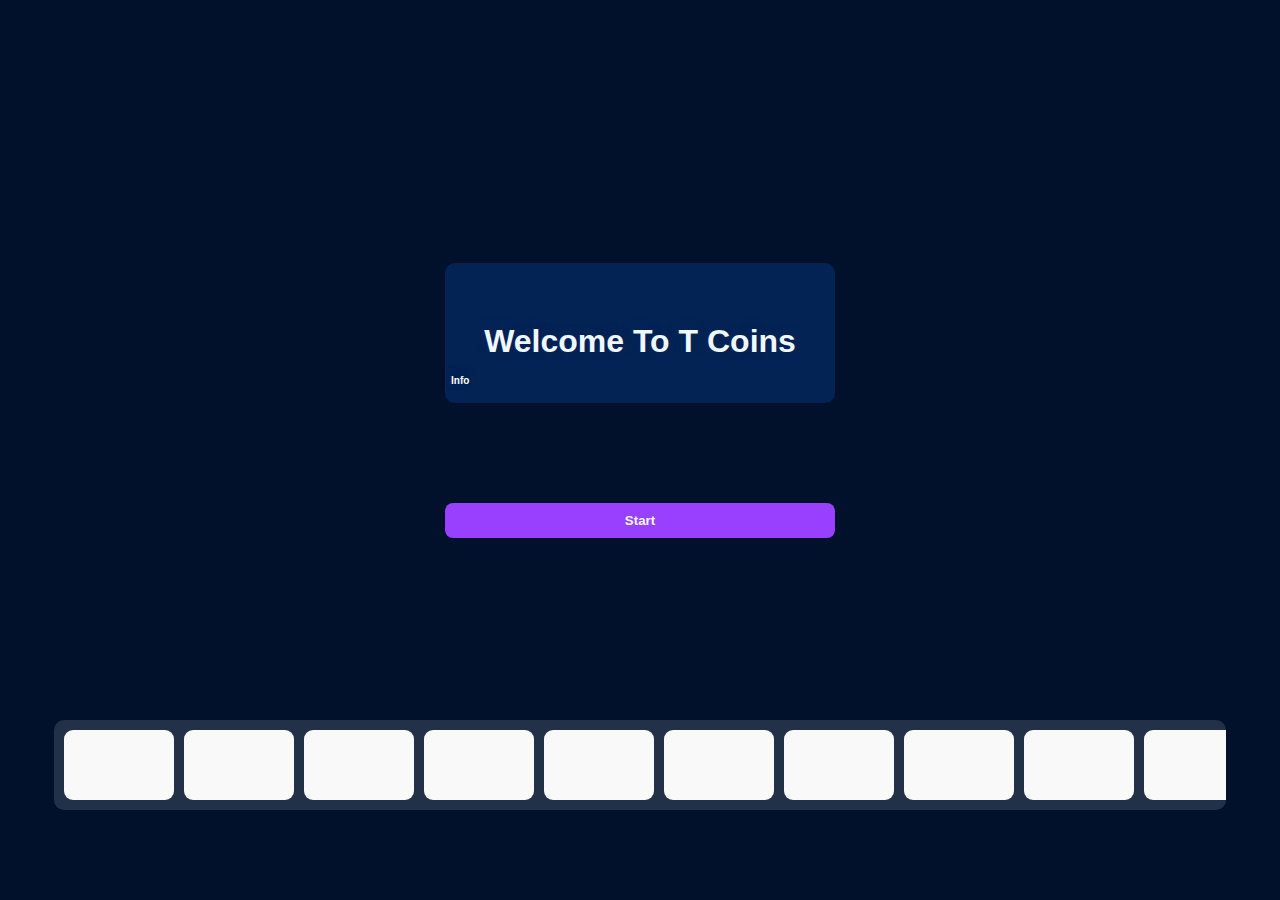
<file: index.html>
<!DOCTYPE html>
<html lang="en">
<head>
    <meta charset="UTF-8">
    <meta name="viewport" content="width=device-width, initial-scale=1.0">
    <title>Welcome To T Coins</title>
    <link rel="stylesheet" href="style.css">
</head>
<body>
    <!-- main container  -->
     
    <div class="container">

        <div class="title-page">
            <h1>Welcome To T Coins</h1>
            <a href="#">Info</a>
        </div>
        <button type="button" id="start-btn"> Start </button>
    </div>
    <div class="ads-box">
        <div class="ads"></div>
        <div class="ads"></div>
        <div class="ads"></div>
        <div class="ads"></div>
        <div class="ads"></div>
        <div class="ads"></div>
        <div class="ads"></div>
        <div class="ads"></div>
        <div class="ads"></div>
        <div class="ads"></div>
        <div class="ads"></div>
        <div class="ads"></div>
        <div class="ads"></div>
        <div class="ads"></div>
        <div class="ads"></div>
    </div>


    <script type="module" src="script.js"></script>
</body>
</html>
</file>
<file: style.css>
*{
    margin: 0;
    padding: 0;
    
}

body {
    justify-content: center;
    align-items: center;
    display: flex;
    height: 100vh;
    background: #01112b;
    font-family: 'Trebuchet MS', 'Lucida Sans Unicode', 'Lucida Grande', 'Lucida Sans', Arial, sans-serif;
    
}

.title-page {
    padding: 20px;
    color: aliceblue;
    border-radius: 10px;
    position: relative;
    top: -100px;
    background: #042355;
    height: 100px;
    width: 350px;
    text-align: center;
    font-weight: bold;
    text-shadow: -2px -2px 9px #042355;
    font-family: 'Trebuchet MS', 'Lucida Sans Unicode', 'Lucida Grande', 'Lucida Sans', Arial, sans-serif;

}
.title-page h1 {
margin-top: 40px;
}
#start-btn {
    width: 100%;
    padding: 10px;
    border-radius: 8px;
    font-weight: bold;
    background: rgb(153, 64, 255);
    border: none;
    outline: none;
    color: aliceblue;
    cursor: pointer;
}

.title-page a {
    color: #fff;
    text-decoration: none;
    position: absolute;
    left: 6px;
    top: 80%;
    font-size: 10px;
    animation-name: a;
    animation-duration: 1s;
    animation-iteration-count: infinite;
    animation-play-state: running;
}
@keyframes a {
    0% {
        color: rgb(210, 234, 250);
    }
    50% {
        color: rgb(115, 115, 245);
    }
    100%{
        color: rgb(25, 177, 248);
    }
}
.title-page a:hover {
    text-decoration: underline;
}
.ads-box {
    position: absolute;
    top: 80%;
    background: #ffffff23;
    height: 70px;
    width: 90%;
    padding: 10px;
    border-radius: 10px;
    overflow-x: scroll; /* Allow horizontal scrolling */
    overflow-y: hidden; /* Prevent vertical scrolling */
    display: flex; /* Align items horizontally */
    gap: 10px; /* Add spacing between items */
    scrollbar-width: none; /* Hides scrollbar in Firefox */
}

.ads-box::-webkit-scrollbar {
    display: none; /* Hides scrollbar in WebKit browsers (Chrome, Safari, etc.) */
}

.ads {
    cursor: pointer;
    background: #fffffef8;
    border-radius: 9px;
    padding: 5px; /* Adds padding for better readability */
    min-width: 100px; /* Ensures each ad has a minimum width */
    flex-shrink: 0; /* Prevents ads from shrinking */
}
.ads:hover {
    height: 65px;
    width: 85px;

}
</file>
